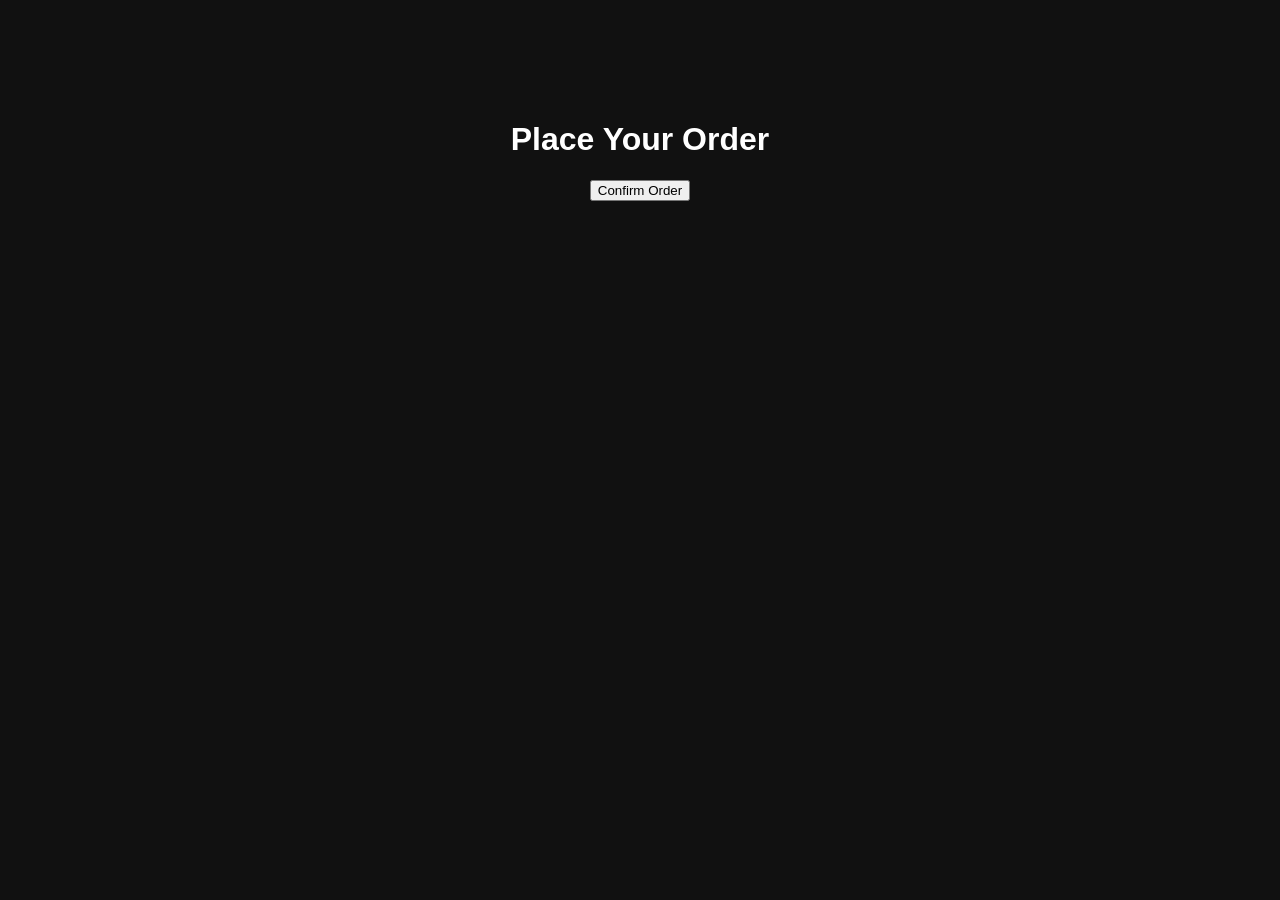
<file: order.html>
<!DOCTYPE html>
<html>
<head>
<title>Place Order</title>
<link rel="stylesheet" href="style.css">
</head>
<body style="text-align:center;padding:100px;">

<h1>Place Your Order</h1>
<button onclick="placeOrder()">Confirm Order</button>

<script>
function placeOrder(){
alert("🎉 Order Placed Successfully!");
window.location.href="index.html";
}
</script>

</body>
</html>
</file>
<file: style.css>
body{
margin:0;
font-family:'Poppins',sans-serif;
background:#111;
color:white;
}

.navbar{
display:flex;
justify-content:space-between;
align-items:center;
padding:20px 60px;
background:black;
position:sticky;
top:0;
z-index:1000;
}

.logo{
display:flex;
align-items:center;
gap:10px;
color:gold;
}

.logo img{
width:40px;
}

.nav-links{
display:flex;
gap:25px;
list-style:none;
}

.nav-links a{
color:white;
text-decoration:none;
}

.nav-buttons{
display:flex;
gap:15px;
align-items:center;
}

.order-btn{
background:gold;
border:none;
padding:8px 15px;
border-radius:20px;
cursor:pointer;
font-weight:bold;
}

.cart{
background:#222;
padding:8px 15px;
border-radius:20px;
}

.hero{
height:90vh;
background:url("background.jpg") center/cover no-repeat;
position:relative;
display:flex;
align-items:center;
justify-content:center;
text-align:center;
}

.hero::before{
content:"";
position:absolute;
inset:0;
background:rgba(0,0,0,0.6);
backdrop-filter:blur(3px);
}

.hero-content{
position:relative;
z-index:2;
}

.hero h1{
font-family:'Playfair Display',serif;
font-size:50px;
color:gold;
}

.hero button{
background:gold;
padding:12px 30px;
border:none;
border-radius:25px;
cursor:pointer;
}

.section{
padding:80px 60px;
text-align:center;
}

.section h2{
color:gold;
margin-bottom:40px;
}

.products{
display:flex;
gap:30px;
justify-content:center;
flex-wrap:wrap;
}

.card{
background:#1c1c1c;
padding:20px;
width:250px;
border-radius:12px;
transition:.3s;
}

.card:hover{
transform:translateY(-10px);
}

.card img{
width:100%;
height:220px;
object-fit:cover;
border-radius:10px;
}

.card button{
background:gold;
border:none;
padding:8px 20px;
border-radius:20px;
cursor:pointer;
}

.gift-section{
background:#000;
padding:80px;
text-align:center;
}

.offer{
color:gold;
font-size:22px;
}

.quote{
font-family:'Playfair Display',serif;
font-size:24px;
margin:20px 0;
}

.blog{
padding:80px;
text-align:center;
}

textarea{
width:60%;
height:100px;
padding:10px;
border-radius:10px;
border:none;
margin-top:20px;
}

.blog button{
background:gold;
border:none;
padding:10px 25px;
margin-top:10px;
border-radius:20px;
}
</file>
